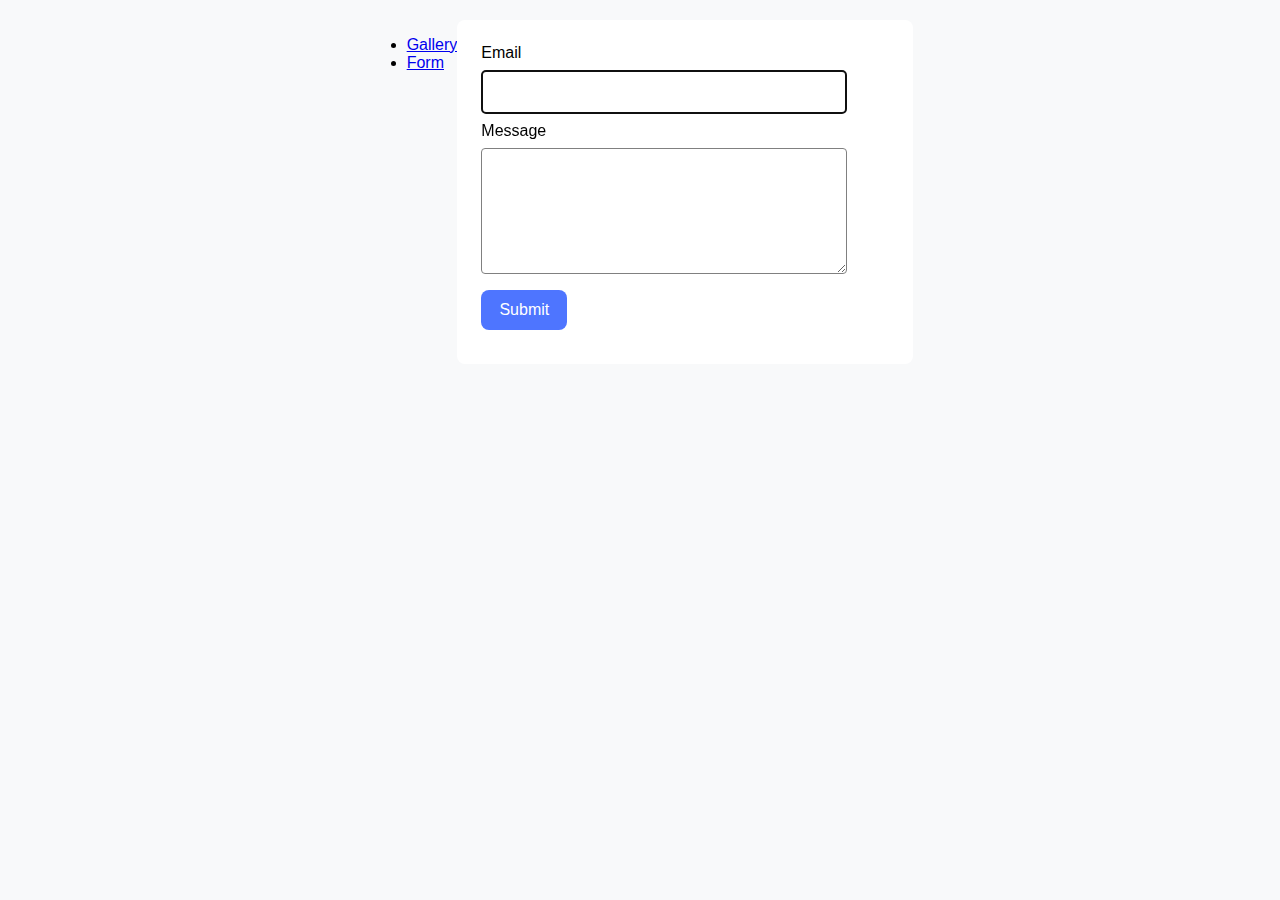
<file: src/form.html>
<!DOCTYPE html>
<html lang="en">

<head>
    <meta charset="UTF-8">
    <meta name="viewport" content="width=device-width, initial-scale=1.0">
    <title>Feedback Form</title>
    <link rel="stylesheet" href="css/styles.css">
</head>

<header>
    <nav>
        <ul>
            
            <li><a href="./gallery.html">Gallery</a></li>
            <li><a href="./form.html">Form</a></li>
        </ul>
    </nav>
</header>

<body>
    <form class="feedback-form" autocomplete="off">
        <label class="field">
            Email
            <input type="email" name="email" autofocus />
        </label>
        <label class="field">
            Message
            <textarea class="message-field" name="message" rows="8"></textarea>
        </label>
        <button type="submit">Submit</button>
    </form>

   
    <script type="module" src="./js/form.js"></script>
</body>

</html>
</file>
<file: src/css/styles.css>
body {
  font-family: Arial, sans-serif;
  background-color: #f8f9fa;
  margin: 0;
  padding: 20px;
  display: flex;
  justify-content: center;
}

.gallery-container {
  width: 1140px;
}

.gallery {
  display: grid;
  grid-template-columns: repeat(3, 1fr);
  gap: 10px;
  list-style: none;
  padding: 0;
  margin: 0 auto;
}

.gallery-item {
  overflow: hidden;
  border-radius: 8px;
  box-shadow: 0px 4px 8px rgba(0, 0, 0, 0.1);
}

.gallery-image {
  width: 100%;
  height: auto;
  display: block;
  transition: transform 0.3s ease-in-out;
}

.gallery-item:hover .gallery-image {
  transform: scale(1.05);
}
.feedback-form {
    display: flex;
    flex-direction: column;
    border-radius: 8px;
    padding: 24px;
    width: 408px;
    height: 296px;
    background: #fff;
      }
.field {
  width: 360px;
  display: flex;
  flex-direction: column;
  gap: 8px;
}
    input[type="email"] {
      border: 1px solid #808080;
      border-radius: 4px;
      width: 360px;
      height: 40px;
      margin-bottom: 8px;
    }
  
     .message-field {
      width: 360px;
      border: 1px solid #808080;
      border-radius: 4px;
     }
  
    button {
      font-size: 16px;
      margin-top: 16px;
      color: #fff;
      border: none;
      cursor: pointer;
      border-radius: 8px;
      padding: 8px 16px;
      width: 86px;
      height: 40px;
      background: #4e75ff;
    }
</file>
